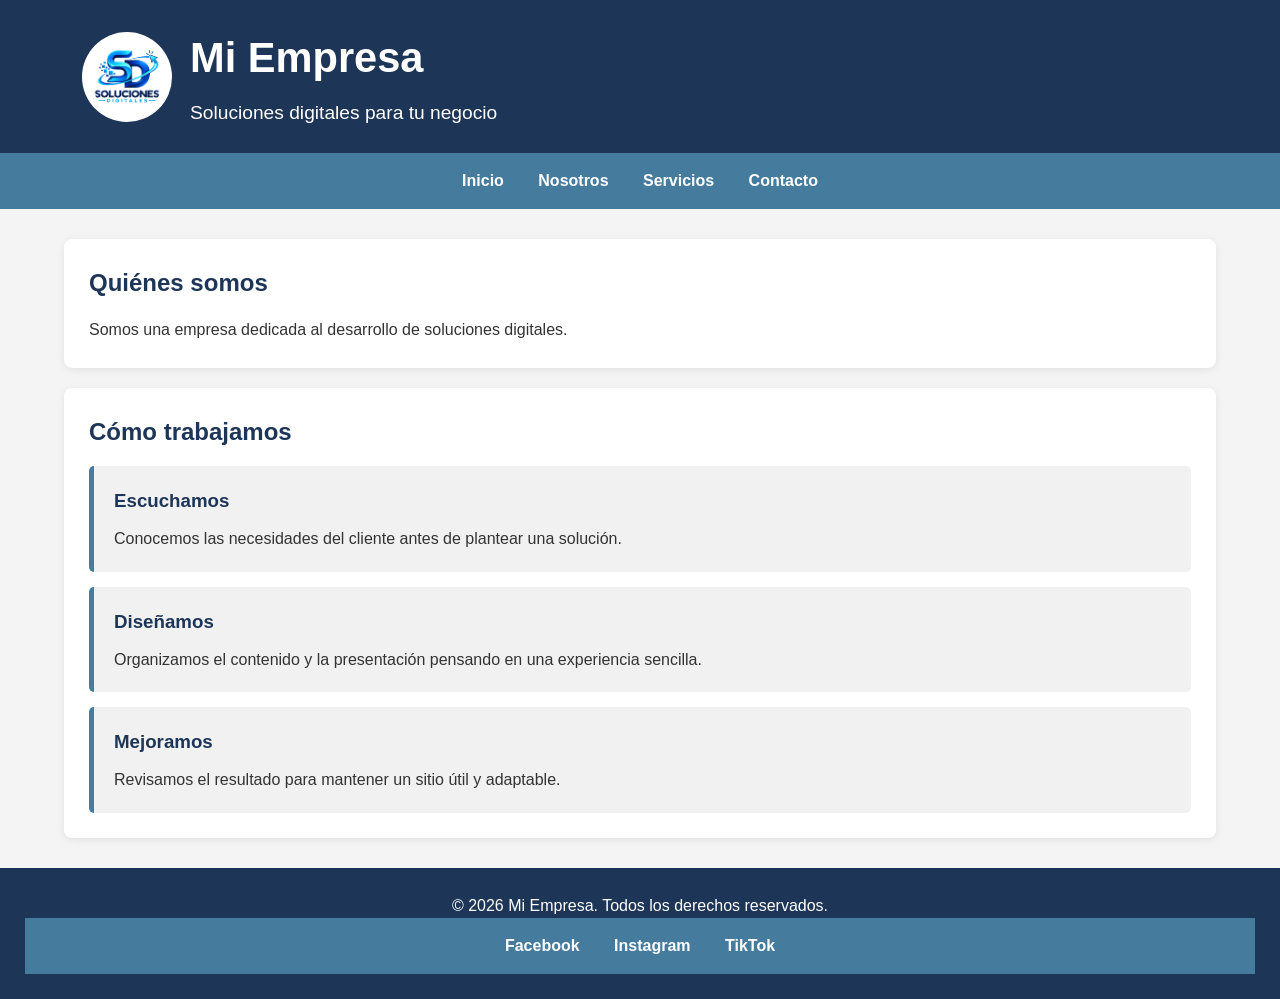
<file: nosotros.html>
<!DOCTYPE html>
<html lang="es">
<head>
<meta charset="UTF-8">
<meta name="viewport" content="width=device-width, initial-scale=1.0">
<title>Nosotros</title>
<link rel="stylesheet" href="./estilos.css">
</head>
<body>
<header>
<section class="identidad">
<img src="./logo.png" alt="Logotipo de Mi Empresa" class="logo">
<hgroup>
<h1>Mi Empresa</h1>
<p>Soluciones digitales para tu negocio</p>
</hgroup>
</section>
</header>
<nav aria-label="Navegación principal">
<a href="index.html">Inicio</a>
<a href="nosotros.html">Nosotros</a>
<a href="servicios.html">Servicios</a>
<a href="contacto.html">Contacto</a>
</nav>
<main>
<section>
<h2>Quiénes somos</h2>
<p>Somos una empresa dedicada al desarrollo de soluciones digitales.</p>
</section>
<section>
<h2>Cómo trabajamos</h2>
<article>
<h3>Escuchamos</h3>
<p>Conocemos las necesidades del cliente antes de plantear una solución.</p>
</article>
<article>
<h3>Diseñamos</h3>
<p>Organizamos el contenido y la presentación pensando en una experiencia sencilla.</p>
</article>
<article>
<h3>Mejoramos</h3>
<p>Revisamos el resultado para mantener un sitio útil y adaptable.</p>
</article>
</section>
</main>
<footer>
<p>&copy; 2026 Mi Empresa. Todos los derechos reservados.</p>
<nav aria-label="Redes sociales">
<a href="https://www.facebook.com/" target="_blank" rel="noopener">Facebook</a>
<a href="https://www.instagram.com/" target="_blank" rel="noopener">Instagram</a>
<a href="https://www.tiktok.com/" target="_blank" rel="noopener">TikTok</a>
</nav>
</footer>
</body>
</html>
</file>
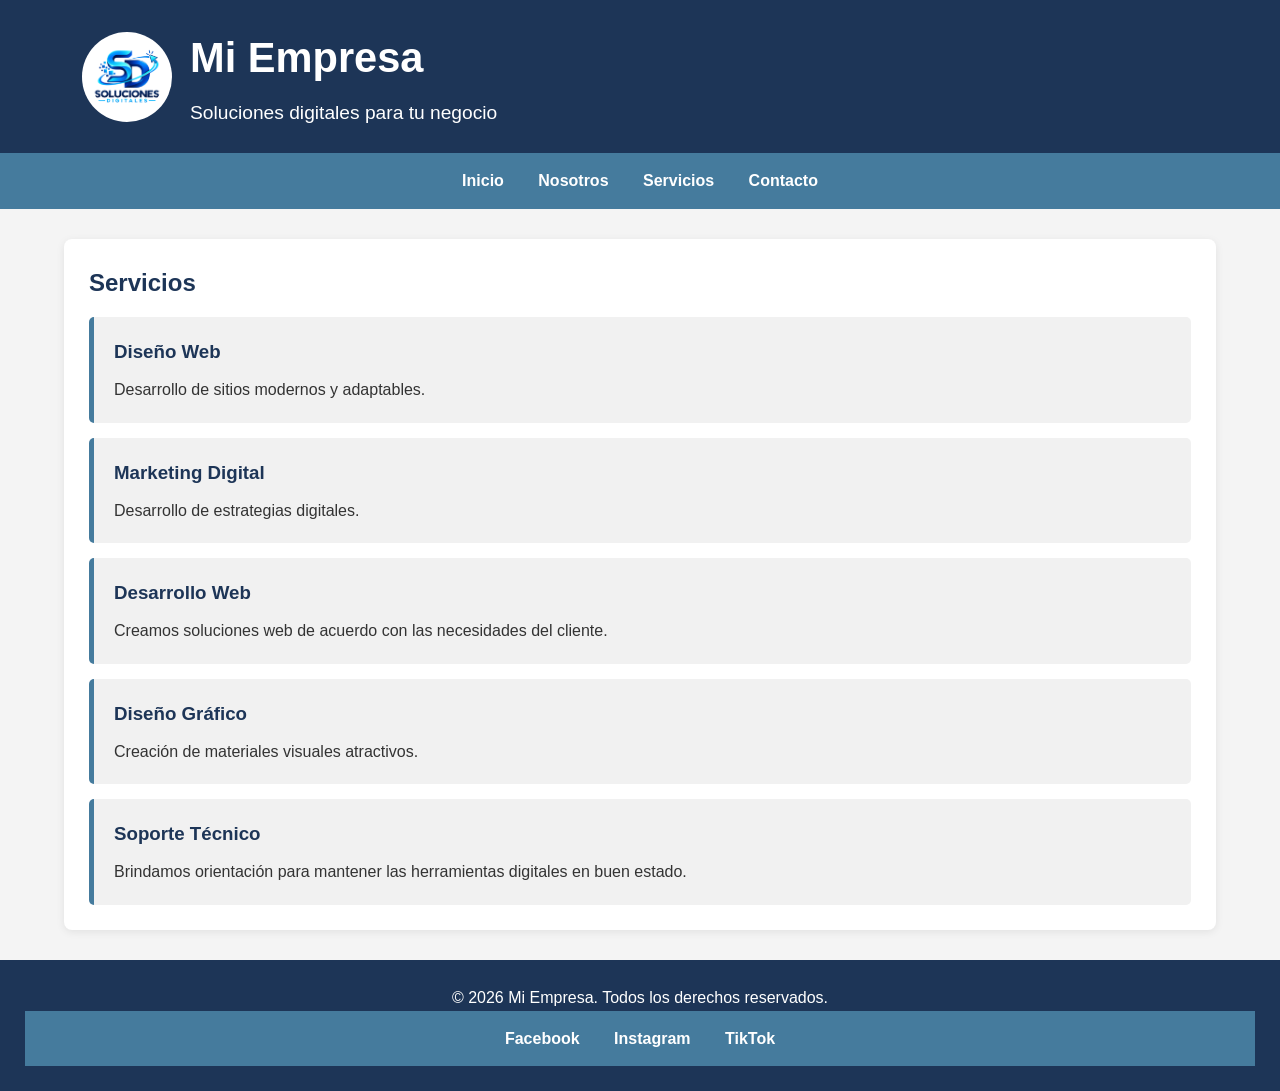
<file: servicios.html>
<!DOCTYPE html>
<html lang="es">
<head>
<meta charset="UTF-8">
<meta name="viewport" content="width=device-width, initial-scale=1.0">
<title>Servicios</title>
<link rel="stylesheet" href="./estilos.css">
</head>
<body>
<header>
<section class="identidad">
<img src="./logo.png" alt="Logotipo de Mi Empresa" class="logo">
<hgroup>
<h1>Mi Empresa</h1>
<p>Soluciones digitales para tu negocio</p>
</hgroup>
</section>
</header>
<nav aria-label="Navegación principal">
<a href="index.html">Inicio</a>
<a href="nosotros.html">Nosotros</a>
<a href="servicios.html">Servicios</a>
<a href="contacto.html">Contacto</a>
</nav>
<main>
<section>
<h2>Servicios</h2>
<article>
<h3>Diseño Web</h3>
<p>Desarrollo de sitios modernos y adaptables.</p>
</article>
<article>
<h3>Marketing Digital</h3>
<p>Desarrollo de estrategias digitales.</p>
</article>
<article>
<h3>Desarrollo Web</h3>
<p>Creamos soluciones web de acuerdo con las necesidades del cliente.</p>
</article>
<article>
<h3>Diseño Gráfico</h3>
<p>Creación de materiales visuales atractivos.</p>
</article>
<article>
<h3>Soporte Técnico</h3>
<p>Brindamos orientación para mantener las herramientas digitales en buen estado.</p>
</article>
</section>
</main>
<footer>
<p>&copy; 2026 Mi Empresa. Todos los derechos reservados.</p>
<nav aria-label="Redes sociales">
<a href="https://www.facebook.com/" target="_blank" rel="noopener">Facebook</a>
<a href="https://www.instagram.com/" target="_blank" rel="noopener">Instagram</a>
<a href="https://www.tiktok.com/" target="_blank" rel="noopener">TikTok</a>
</nav>
</footer>
</body>
</html>
</file>
<file: estilos.css>
*{
   margin:0;
   padding:0;
   box-sizing:border-box;
}
img {
    max-width: 100%;
    display: block;
    height: auto;
}
body{
    font-family:Arial, Helvetica, sans-serif;
    background-color:#f4f4f4;
    color: #333333;
    line-height:1.6;
}
header{
    background-color:#1d3557;
    color: white;
    padding:25px 20px;
}
.identidad{
    width: 90%;
    max-width: 1200px;
    margin: 0 auto;
    display: flex;
    align-items: center;
    gap: 18px;
}
.logo{
    width:90px;
    height:90px;
    object-fit:contain;
    background-color:white;
    padding:8px;
    border-radius:50%;
    flex-shrink: 0;
}
.identidad h1{
    font-size:2.6rem;
    margin-bottom:6px;
}
.identidad p{
    font-size:1.2rem;
}
.banner-contenedor{
    width:100%;
    max-width:1200px;
    margin:0 auto 30px;
    overflow:hidden;
    border-radius:8px;
}
.banner{
    display:block;
    width:100%;
    max-height:320px;
    object-fit:cover;
    object-position:center;
    border-radius:8px;
}
nav{
    background-color:#457b9d;
    padding:15px;
    text-align:center;
}
nav a{
    color:white;
    text-decoration:none;
    margin:0 15px;
    font-weight:bold;
    display: inline-block;
}
nav a:hover{
    text-decoration:underline;
}
main{
    width:90%;
    max-width: 1200px;
    margin:30px auto;
}
main section{
    background-color:white;
    padding:25px;
    margin-bottom:20px;
    border-radius:8px;
    box-shadow: 0 2px 8px rgba(0,0,0,0.08);
}
main section h2{
    color: #1d3557;
    margin-bottom: 15px;
}
article{
    background-color:#f1f1f1;
    padding:20px;
    margin-top:15px;
    border-radius:5px;
    border-left: 5px solid #457b9d;
}
article h3{
    color: #1d3557;
    margin-bottom:10px;
}
footer{
    background-color:#1d3557;
    color:white;
    text-align:center;
    padding:25px;
    margin-top:30px;
}
form{
    max-width:600px;
}
label {
    display: block;
    margin-top: 10px;
    font-weight: bold;
    color: #1d3557;
}
input, textarea{
    width: 100%;
    padding:10px;
    margin-top:5px;
    border: 1px solid #cccccc;
    border-radius: 5px;
}
textarea{
    min-height:120px;
}
button{
    background-color:#457b9d;
    color:white;
    border:none;
    padding:12px 25px;
    cursor:pointer;
    border-radius: 5px;
    margin-top: 10px;
    font-weight: bold;
}
button:hover{
    background-color:#1d3557;
}
@media(max-width:768px){
    nav a{
        display:block;
        margin:10px 0;
    }
header{
    padding:25px 15px;
    }
.identidad{
       width: 100%;
       flex-direction: column;
        justify-content: center;
        align-items: center;
        gap: 10px;
        text-align: center;
    }
.logo{
        width:75px;
        height:75px;
    }
.banner{
        display:block;
        width:100%;
        aspect-ratio:16 / 9;
        max-height:220px;
        object-fit:cover;
        border-radius:8px;
    }
main{
    width:95%;
    margin: 20px auto;
    }
section {
        padding: 20px;
    }
article {
        padding: 15px;
    }
}
</file>
